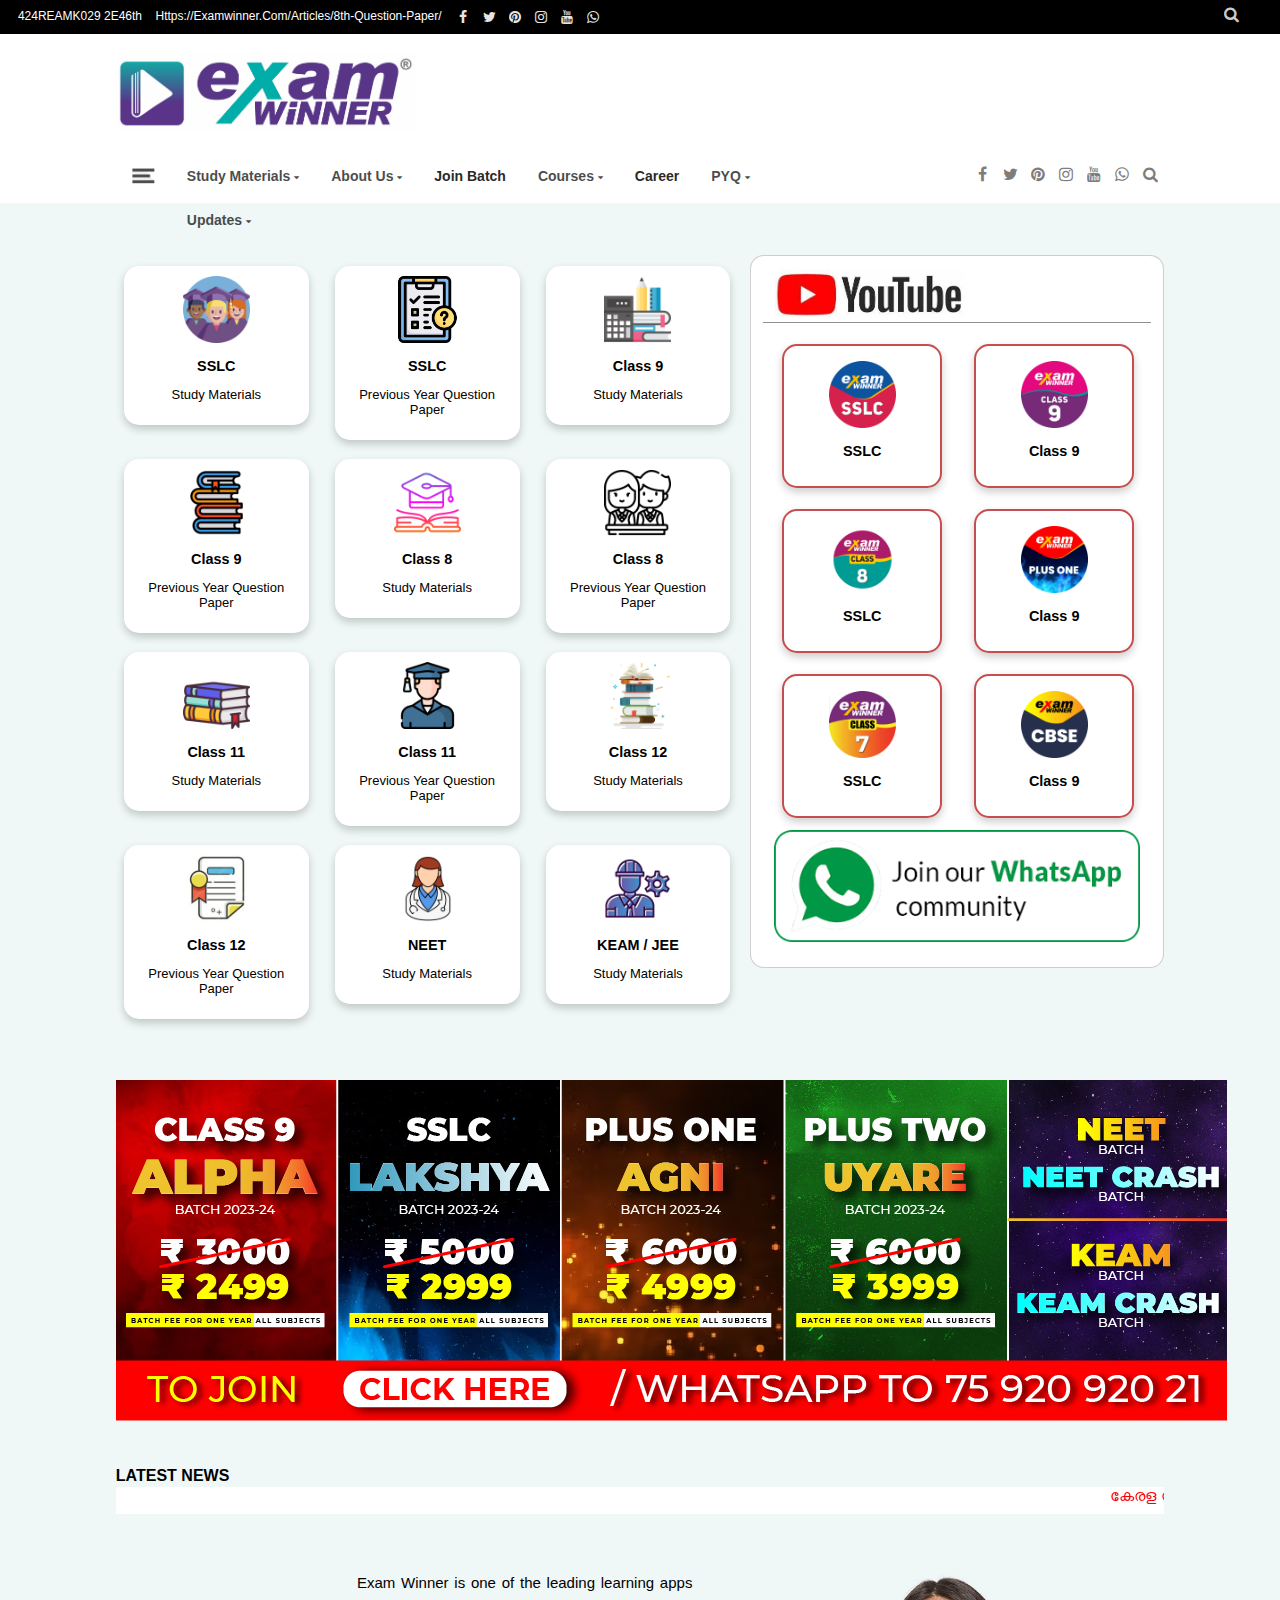
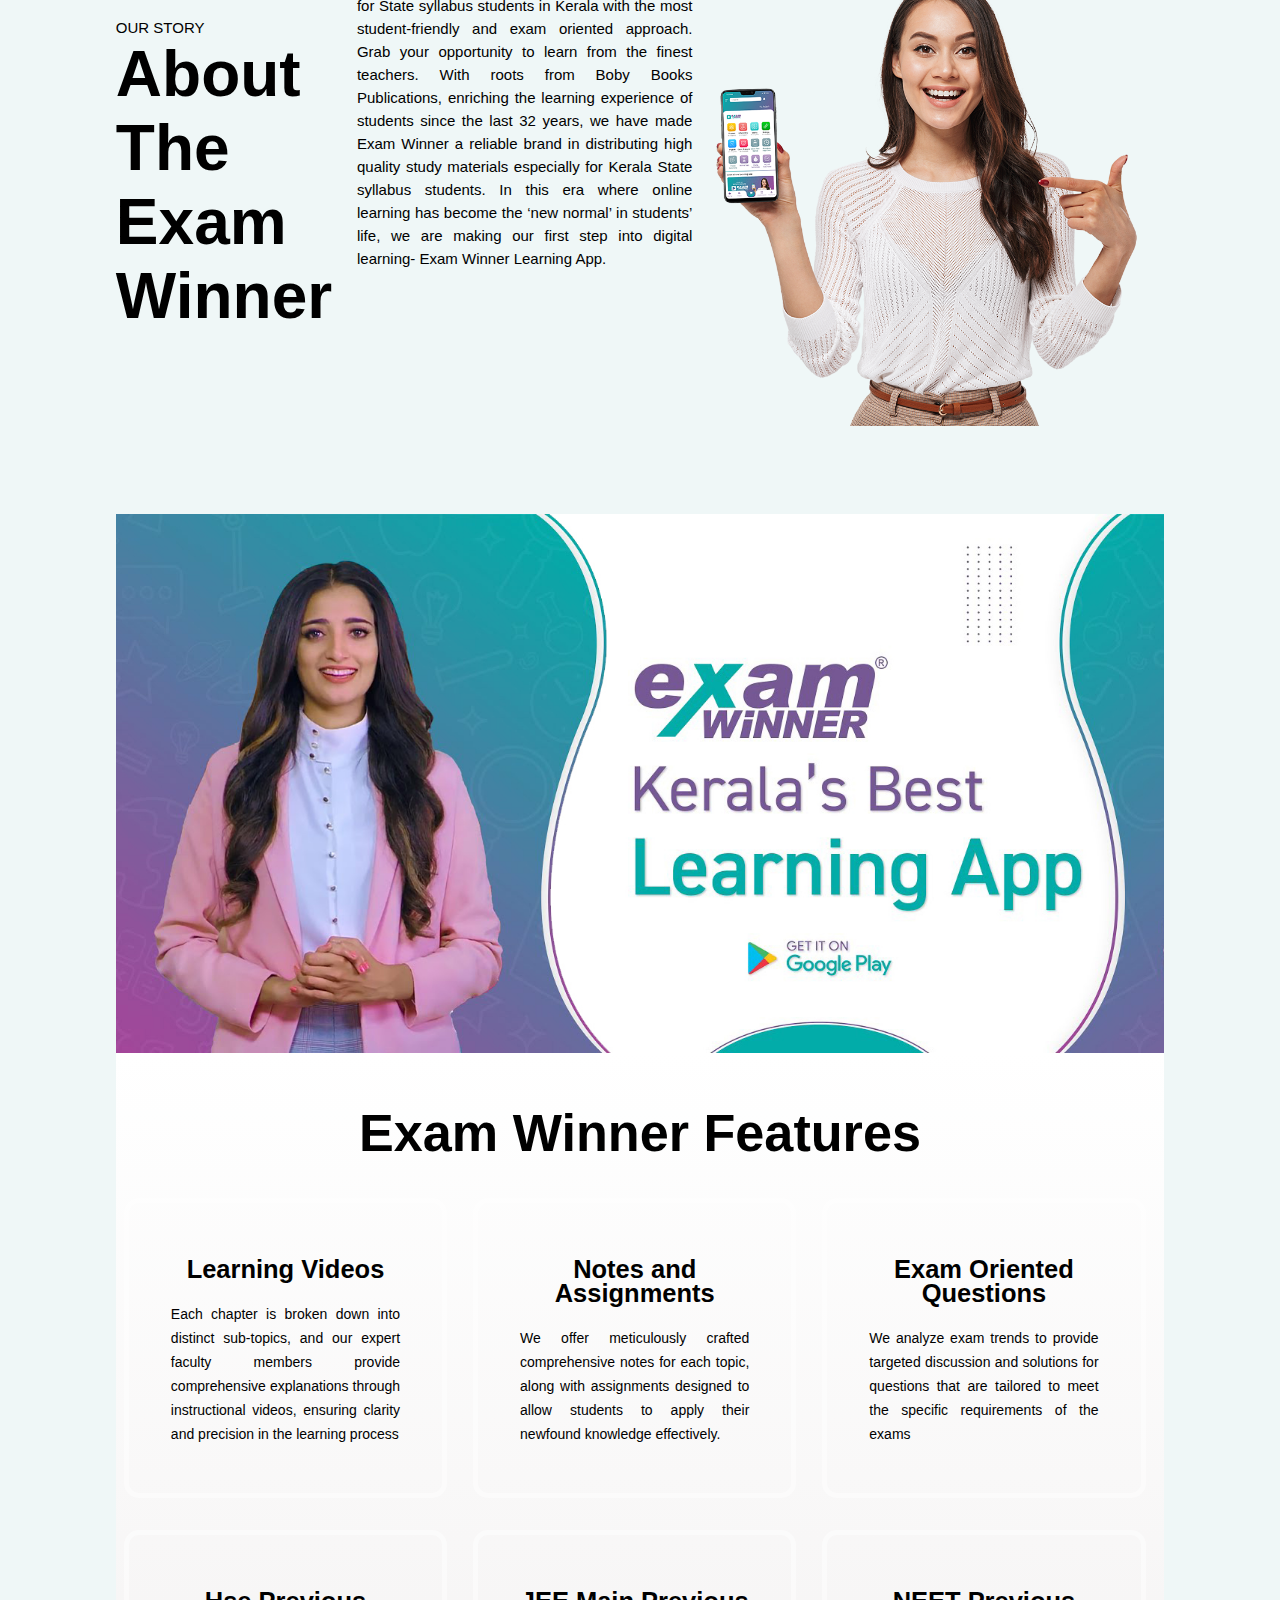
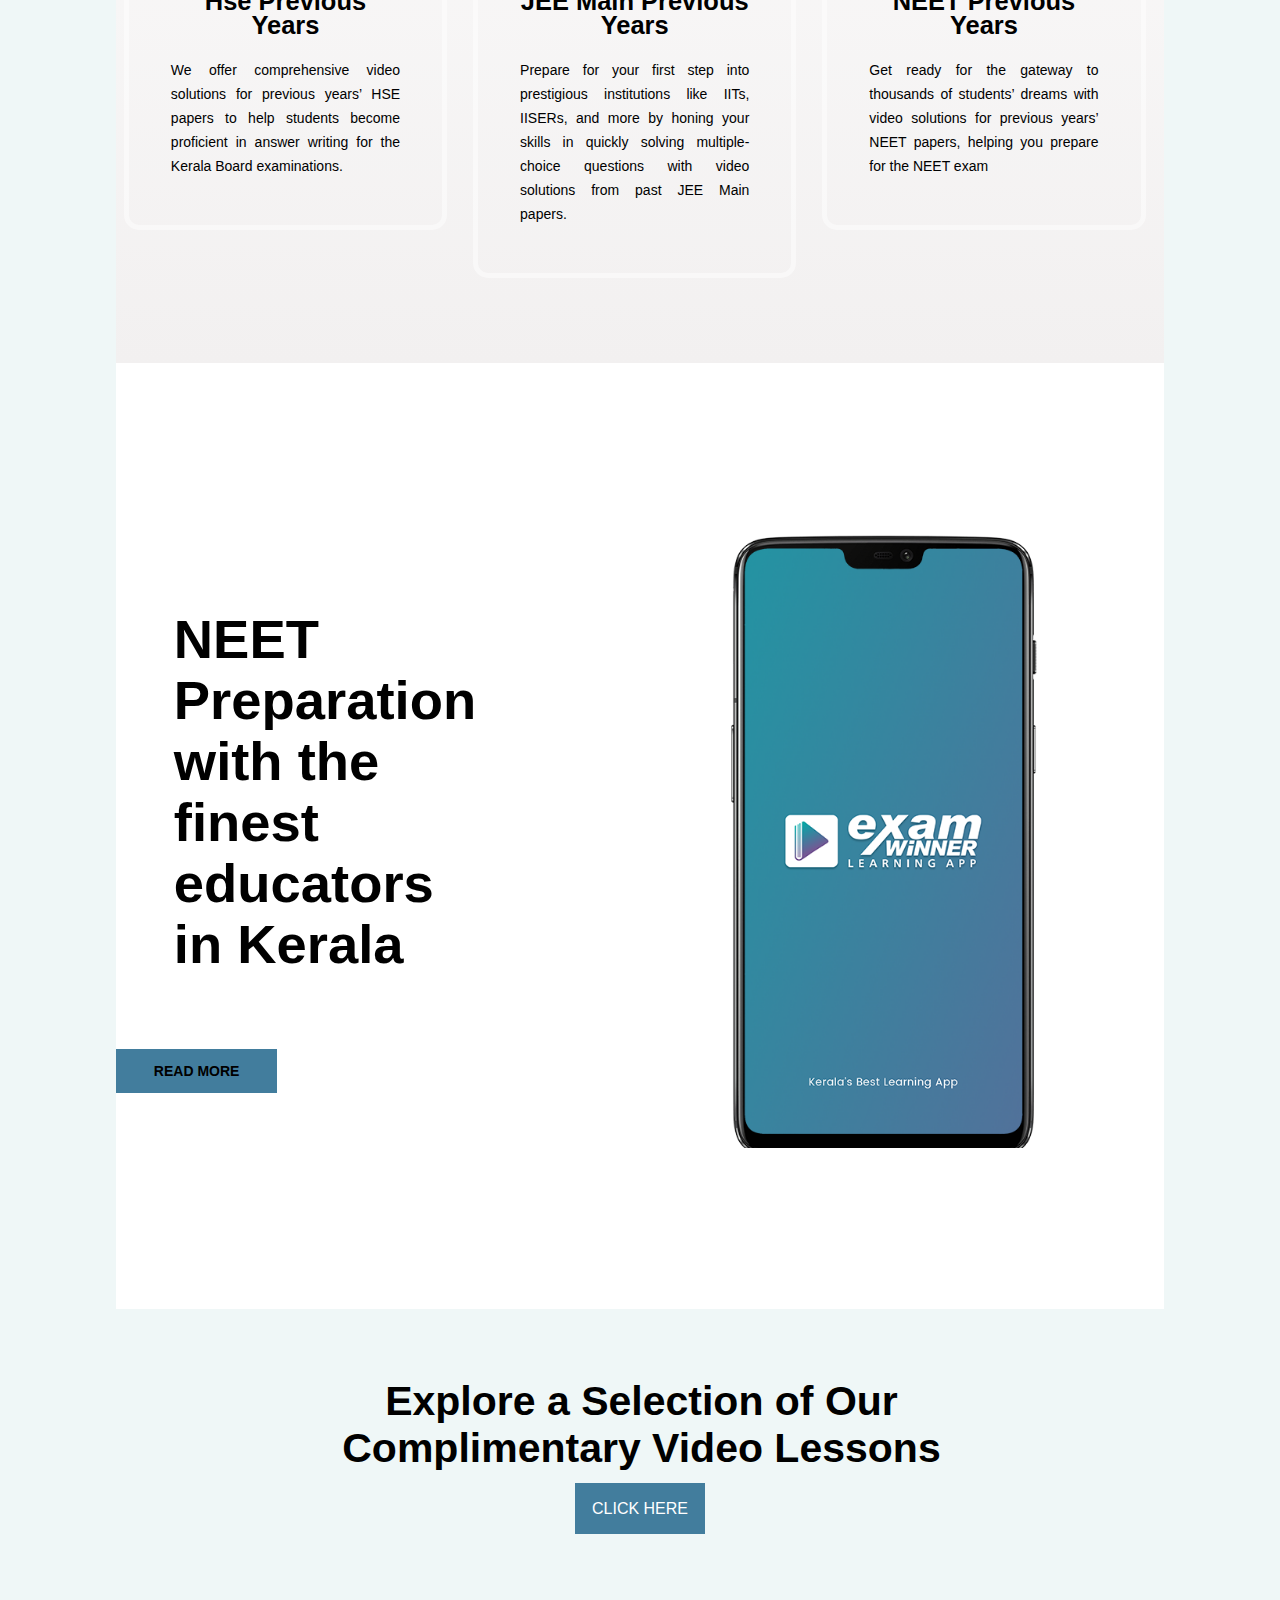
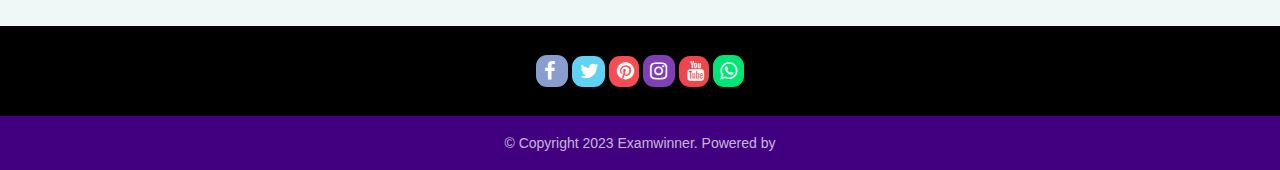
<file: index.html>
<!DOCTYPE html>
<html lang="en">
<head>
    <meta charset="UTF-8">
    <meta name="viewport" content="width=device-width, initial-scale=1.0">
    <link rel="icon" type="image/x-icon" href="image/cropped-logo-playbutton-192x192.png">
    <link rel="stylesheet" href="https://cdnjs.cloudflare.com/ajax/libs/font-awesome/4.7.0/css/font-awesome.min.css">
    <link rel="stylesheet" href="style.css">
    <title>Updates - Exam Winner</title>
</head>
<body>
    <header id="header">
        <section  class="header_top">
            
            <section class="headertop_left">
                <div class="toplft_elements">
                    <span>424REAMK029 2E46th</span>
                </div>
                <div class="toplft_elements">                    
		            Https://Examwinner.Com/Articles/8th-Question-Paper/	
                </div>
                <div class="toplft_elements tpsocial_icon">
                    <a href="#">
                        <i class="fa fa-facebook-f" ></i>
                    </a>
                    <a href="#">
                        <i class="fa fa-twitter" aria-hidden="true"></i>
                    </a>
                    <a href="#">
                        <i class="fa fa-pinterest"></i>
                    </a>
                    <a href="#">
                        <i class="fa fa-instagram"></i>
                    </a>
                    <a href="#">
                        <i class="fa fa-youtube" aria-hidden="true"></i>
                    </a>
                    <a href="#">
                        <i class="fa fa-whatsapp" aria-hidden="true"></i>
                    </a>

                </div>
                
            </section>
            <section class="headertop_right">
                <a href="#">
                    <i class="fa fa-search"></i>
                </a>

            </section>

        </section>
        <section class="header_bottom">
            <div class="header_bottom_box">
                <div class="logo">
                    <a href="#">
                        <img src="image/Examwinner-Logo.jpg" alt="">                       
                    </a>
                </div>
                <div class="navbar_container">
                    
                    <div class="navbar">   
                        <div class="dropdown">
                            <button class="dropbtn">
                                <img src="image/menuimg.jpg" alt="" width="23px" height="16x">
                            </button>
                            <div class="dropdown-content">
                              <a href="#">Plus One</a>
                              <a href="#">Plus Two</a>
                              <a href="#">Class 10</a>
                              <a href="#">Class 9</a>
                              <a href="#">Class 8</a>
                              <a href="#">NEET</a>
                              <a href="#">KEAM/JEE</a>
                            </div>
                          </div>                     
                        <div class="dropdown">
                          <button class="dropbtn">Study Materials 
                            <i class="fa fa-caret-down" id="arrow" ></i>
                          </button>
                          <div class="dropdown-content">
                            <a href="#">Link 1</a>
                            <a href="#">Link 2</a>
                            <a href="#">Link 3</a>
                          </div>
                        </div> 
                        <div class="dropdown">
                            <button class="dropbtn">About Us 
                              <i class="fa fa-caret-down" id="arrow"></i>
                            </button>
                            <div class="dropdown-content">
                              <a href="#">Link 1</a>
                              <a href="#">Link 2</a>
                              <a href="#">Link 3</a>
                            </div>
                          </div> 
                          <a href="#">Join Batch</a>
                          <div class="dropdown">
                            <button class="dropbtn">Courses
                              <i class="fa fa-caret-down" id="arrow"></i>
                            </button>
                            <div class="dropdown-content">
                              <a href="#">Link 1</a>
                              <a href="#">Link 2</a>
                              <a href="#">Link 3</a>
                            </div>
                          </div> 
                          <a href="#">Career</a>
                          <div class="dropdown">
                            <button class="dropbtn">PYQ
                              <i class="fa fa-caret-down" id="arrow"></i>
                            </button>
                            <div class="dropdown-content">
                              <a href="#">Link 1</a>
                              <a href="#">Link 2</a>
                              <a href="#">Link 3</a>
                            </div>
                          </div> 
                          <div class="dropdown">
                            <button class="dropbtn">Updates
                              <i class="fa fa-caret-down" id="arrow"></i>
                            </button>
                            <div class="dropdown-content">
                              <a href="#">Link 1</a>
                              <a href="#">Link 2</a>
                              <a href="#">Link 3</a>
                            </div>
                          </div> 
                                                  
                    </div>
                    <div class="nav_social_links ">
                        <div class="bottom_social_links">
                            <a href="#">
                                <i class="fa fa-search"></i>
                            </a>
                            <a href="#">
                                <i class="fa fa-whatsapp" aria-hidden="true"></i>
                            </a>
                            <a href="#">
                                <i class="fa fa-youtube" aria-hidden="true"></i>
                            </a>
                            <a href="#">
                                <i class="fa fa-instagram"></i>
                            </a>
                            <a href="#">
                                <i class="fa fa-pinterest"></i>
                            </a>
                            <a href="#">
                                <i class="fa fa-twitter" aria-hidden="true"></i>
                            </a>
                            <a href="#">
                                <i class="fa fa-facebook-f" ></i>
                            </a>                    
                            
                        </div>
                    </div>

                </div>
                <div class="navbar_container">
                    <div class="navbar">

                    </div>
                </div>
            </div>
        </section>        
    </header>
    <section class="main_container">
            <div class="wrapper">
                <div class="MainFirst">
                    <div class="material_sec">

                        <div class="row">                    
                            <div class="column">
                                <a href="#">
                                    <div class="card">
                                        <div class="materialimg">
                                            <img src="image/Exam-winner-Class-10-Study-Materials.png" alt="">
                                        </div>
                                        <h2>SSLC</h2>
                                        <p>Study Materials</p>
                                    </div>
                                </a>                              
                            </div>
                            <div class="column">
                                <a href="#">
                                    <div class="card">
                                        <div class="materialimg"> 
                                            <img src="image/SSLC-Previous-Year-Question-Papers-with-Solutions-EXAM-WINNER.png" alt="">                                           

                                        </div>
                                        <h2>SSLC</h2>
                                        <p>Previous Year Question Paper</p>
                                    </div>
                                </a>                              
                            </div>
                            <div class="column">
                                <a href="#">
                                    <div class="card">
                                        <div class="materialimg">   
                                            <img src="image/Class-9-Study-Materials-EXAM-WINNER.png" alt="">                                         

                                        </div>
                                        <h2>Class 9</h2>
                                        <p>Study Materials</p>
                                    </div>
                                </a>                              
                            </div>
                                               
                        </div>
                        <div class="row">
                    
                            <div class="column">
                                <a href="#">
                                    <div class="card">
                                        <div class="materialimg">   
                                            <img src="image/Class-9-Previous-Years-Question-Papers.png" alt="">
                                        </div>
                                        <h2>Class 9</h2>
                                        <p>Previous Year Question Paper</p>
                                    </div>
                                </a>                              
                            </div>
                            <div class="column">
                                <a href="#">
                                    <div class="card">
                                        <div class="materialimg"> 
                                            <img src="image/Class-8-Study-Materials-EXAM-WINNER.png" alt="">                                           

                                        </div>
                                        <h2>Class 8</h2>
                                        <p>Study Materials</p>
                                    </div>
                                </a>                              
                            </div>
                            <div class="column">
                                <a href="#">
                                    <div class="card">
                                        <div class="materialimg">  
                                            <img src="image/Class-8-previous-years-Question-Papers-Exam-winner.png" alt="">                                          

                                        </div>
                                        <h2>Class 8</h2>
                                        <p>Previous Year Question Paper</p>
                                    </div>
                                </a>                              
                            </div>                   
                        </div>
                        <div class="row">
                    
                            <div class="column">
                                <a href="#">
                                    <div class="card">
                                        <div class="materialimg">   
                                            <img src="image/CLASS-11-STUDY-MATERIALS.png" alt="">                                         

                                        </div>
                                        <h2>Class 11</h2>
                                        <p>Study Materials</p>
                                    </div>
                                </a>                              
                            </div>
                            <div class="column">
                                <a href="#">
                                    <div class="card">
                                        <div class="materialimg"> 
                                            <img src="image/plus-one-Previous-Year-Question-Paper.png" alt="">                                           

                                        </div>
                                        <h2>Class 11</h2>
                                        <p>Previous Year Question Paper</p>
                                    </div>
                                </a>                              
                            </div>
                            <div class="column">
                                <a href="#">
                                    <div class="card">
                                        <div class="materialimg">  
                                            <img src="image/PLUS-TWO-STUDY-MATERIALS-1.png" alt="">                                          

                                        </div>
                                        <h2>Class 12</h2>
                                        <p>Study Materials</p>
                                    </div>
                                </a>                              
                            </div>                   
                        </div>
                        <div class="row">
                    
                            <div class="column">
                                <a href="#">
                                    <div class="card">
                                        <div class="materialimg">    
                                            <img src="image/plus-two-Previous-Year-Question-Paper-exam-winner.png" alt="">                                        

                                        </div>
                                        <h2>Class 12</h2>
                                        <p>Previous Year Question Paper</p>
                                    </div>
                                </a>                              
                            </div>
                            <div class="column">
                                <a href="#">
                                    <div class="card">
                                        <div class="materialimg">   
                                            <img src="image/NEET-Previous-Year-Question-Paper-EXAM-WINNER.png" alt="">

                                        </div>
                                        <h2>NEET</h2>
                                        <p>Study Materials</p>
                                    </div>
                                </a>                              
                            </div>
                            <div class="column">
                                <a href="#">
                                    <div class="card">
                                        <div class="materialimg"> 
                                            <img src="image/KEEM-Previous-Year-Question-Paper-EXAM-WINNER-1.png" alt="">                                           

                                        </div>
                                        <h2>KEAM / JEE</h2>
                                        <p>Study Materials</p>
                                    </div>
                                </a>                              
                            </div>                                                 
                        </div>
                    </div>
                    <div class="youtube_sec">
                        <div class="youtube_sec1">
                            <img src="image/youtube.jpg" alt="">
                        </div>
                        <div class="youtube_sec2">
                            <div class="row">
                                <div class="column youtube_column">
                                    <a href="#">
                                        <div class="card youtube_card">
                                            <div class="materialimg">
                                                <img src="image/SSLC-ONLINE-CLASS-EXAM-WINNER.jpeg" alt="">
                                            </div>
                                            <h2>SSLC</h2>
                                        </div>
                                    </a>                              
                                </div>
                                <div class="column youtube_column">
                                    <a href="#">
                                        <div class="card youtube_card">
                                            <div class="materialimg"> 
                                                <img src="image/class-9-Online-class-Exam-Winner.png" alt="">                                           
    
                                            </div>
                                            <h2>Class 9</h2>
                                        </div>
                                    </a>                              
                                </div>

                            </div>
                            <div class="row">
                                <div class="column youtube_column">
                                    <a href="#">
                                        <div class="card youtube_card">
                                            <div class="materialimg">
                                                <img src="image/Class-8-You-Tube-Class.png" alt="">
                                            </div>
                                            <h2>SSLC</h2>
                                        </div>
                                    </a>                              
                                </div>
                                <div class="column youtube_column">
                                    <a href="#">
                                        <div class="card youtube_card">
                                            <div class="materialimg"> 
                                                <img src="image/Exam-Winner-Plus-One-youtube-video.png" alt="">                                           
    
                                            </div>
                                            <h2>Class 9</h2>
                                        </div>
                                    </a>                              
                                </div>

                            </div>
                            <div class="row">
                                <div class="column youtube_column">
                                    <a href="#">
                                        <div class="card youtube_card">
                                            <div class="materialimg">
                                                <img src="image/Class-7-Exam-winner-youtube-video.png" alt="">
                                            </div>
                                            <h2>SSLC</h2>
                                        </div>
                                    </a>                              
                                </div>
                                <div class="column youtube_column">
                                    <a href="#">
                                        <div class="card youtube_card">
                                            <div class="materialimg"> 
                                                <img src="image/CBSE-youtube-video-Exam-Winner.png" alt="">                                           
    
                                            </div>
                                            <h2>Class 9</h2>
                                        </div>
                                    </a>                              
                                </div>

                            </div>

                        </div>
                        <div class="youtube_sec3">
                            <img src="image/exam-winner-whatsapp-community.png" alt="">

                        </div>

                            
                    </div>
                </div>
                <div class="MainSecond">
                    <div class="best_online">
                        <img src="image/EXAM-WINNER-BEST-ONLINE-TUITION.jpg" alt="">                    
                    </div>
                    <h4>LATEST NEWS</h4> 
                    <div class="news_marq">                        
                        <marquee  direction="">
                            കേരള സ്കൂൾ ശാസ്ത്രോത്സവം ഉപജില്ല ഫലങ്ങൾ-2023
                        </marquee>
                    </div>                   

                </div>
                <div class="Mainsec_about">
                    <div class="about">                        
                        <div class="abt">
                            <span>OUR STORY</span>
                            <h1>About The Exam Winner</h1>
                        </div>
                        <div class="abtcontent">
                            <p>
                                Exam Winner is one of the leading learning apps for State syllabus students in Kerala with the most student-friendly and exam oriented approach. Grab your opportunity to learn from the finest teachers. With roots from  Boby Books 
                                Publications, enriching the learning experience of students since the last 32 years, we have made Exam Winner a reliable brand in distributing high quality study materials especially for Kerala State syllabus students. In this era where online learning has become the ‘new normal’ in students’ life, we are making our first step into digital learning- Exam Winner Learning App.
                            </p>

                        </div>
                        <div class="abtimage">
                            <img src="image/banner-image.png" alt="">

                        </div>

                    </div>

                </div>
                <div class="Main_feature">
                    <img src="image/exam-winner-best-online-education-platform-in-kerala-Kozhikode-2.jpg" alt="">
                    <div class="bg">
                    <h1>Exam Winner Features</h1>   
                    <div class="feature_blocks">
                        <div class="row">                    
                            <div class="column ">
                                <a href="#">
                                    <div class="card feature">                                        
                                        <h2>Learning Videos</h2>
                                        <p>Each chapter is broken down into distinct sub-topics, and our expert faculty members provide comprehensive explanations through instructional videos,
                                             ensuring clarity and precision in the learning process</p>
                                    </div>
                                </a>                              
                            </div>
                            <div class="column">
                                <a href="#">
                                    <div class="card feature">
                                        <h2>Notes and Assignments</h2>
                                        <p>We offer meticulously crafted comprehensive notes for each topic, along with assignments designed to allow students
                                             to apply their newfound knowledge effectively.</p>
                                    </div>
                                </a>                              
                            </div>
                            <div class="column">
                                <a href="#">
                                    <div class="card feature">                                        
                                        <h2>Exam Oriented Questions</h2>
                                        <p>We analyze exam trends to provide targeted discussion and solutions for questions that 
                                            are tailored to meet the specific requirements of the exams</p>
                                    </div>
                                </a>                              
                            </div>
                                               
                        </div>
                        <div class="row">                    
                            <div class="column">
                                <a href="#">
                                    <div class="card feature">                                        
                                        <h2>Hse Previous Years</h2>
                                        <p>We offer comprehensive video solutions for previous years’ 
                                            HSE papers to help students become proficient in answer writing for the Kerala Board examinations.</p>
                                    </div>
                                </a>                              
                            </div>
                            <div class="column">
                                <a href="#">
                                    <div class="card feature">
                                        <h2>JEE Main Previous Years</h2>
                                        <p>Prepare for your first step into prestigious institutions like IITs, IISERs, and more by honing your skills
                                             in quickly solving multiple-choice questions with video solutions from past JEE Main papers.</p>
                                    </div>
                                </a>                              
                            </div>
                            <div class="column">
                                <a href="#">
                                    <div class="card feature">                                        
                                        <h2>NEET Previous Years</h2>
                                        <p>Get ready for the gateway to thousands of students’ 
                                            dreams with video solutions for previous years’ NEET papers, helping you prepare for the NEET exam</p>
                                    </div>
                                </a>                              
                            </div>
                                               
                        </div>


                    </div>
                    </div>
                    

                </div>
                <div class="main_neet">
                    <div class="neet">
                        <h1>NEET Preparation with the finest educators in Kerala</h1>
                        <span><a href="#">READ MORE</a></span>

                    </div>
                    <div class="neetimage">
                        <img src="image/exam-winner-best-NEET-JEE-KEAM-coaching-in-Kozhikode-1.png" alt="">

                    </div>
                </div>
                <div class="explore">
                    <div class="explore_head">
                        <h1>Explore a Selection of Our Complimentary Video Lessons</h1>
                    </div>                    
                    <span>
                        <a href="#">Click Here</a>
                    </span>

                </div>

            </div>
        </section>
        <footer id="footer">
            <div class="footer_bottom">
                <div class="footicon">
                    
<a href="#" class="fb">
    <i class="fa fa-facebook-f" ></i>
</a>
<a href="#" class="twitter">
    <i class="fa fa-twitter" aria-hidden="true"></i>
</a>
<a href="#" class="pin">
    <i class="fa fa-pinterest"></i>
</a>
<a href="#" class="insta">
    <i class="fa fa-instagram" ></i>
</a>
<a href="#" class="you">
    <i class="fa fa-youtube" aria-hidden="true"></i>
</a>
<a href="#" class="wats">
    <i class="fa fa-whatsapp" aria-hidden="true"></i>
</a>

                </div>             
            </div>
            <div class="footer_copy">
                <P>© Copyright 2023 Examwinner.  Powered by </P>
            </div>
           
        </footer>
       
    
</body>
</html>
</file>
<file: style.css>
body{
    margin: 0;
    font-family: Arial, Helvetica, sans-serif;
}
a{
    text-decoration: none;
}
#header{
    float: left;
    width: 100%;   
    height: 203px;
    display: block;
}
.header_top{
    width: 100%;
    float: left;
    color: #fff;
    background: #000;
    text-decoration: none;
    /* height: 10%; */
    display: block;
    font-size: 12px;
    height: 34px;
    
}
.headertop_left{
    float: left;
    width: 60%;
    margin-top: 0.7%;   
    padding-left: 1.4%;
}
.toplft_elements{
    float: left;
    margin-right: 1.8%;
}
.qpurl{
   
    float: left;
}
.toplft_elements a{
    float: left;
    font-size: 14px;
    width: 26px;
    display: block;
    text-align: center;
    vertical-align: middle;
    color: #fff;
    opacity: 0.9;
}
.toplft_elements.tpsocial_icon{
    margin-left: -5px;
}
.headertop_right{
    float: right;
    padding: 0.5% 3.2% 0% 0%;
}
.headertop_right a{
    color: #fff;
    opacity: 0.8;
    font-size: 16px;
    font-weight: normal;
}
.header_bottom{
    float: left;
    width: 100%;
    text-align: center;
}
.header_bottom_box{
    display: inline-block;
    width: 81.9%;
    height: 45px;
    padding-top: 1.5%;    
}
.logo{
    position: relative;
    display: block;
    float: left;
    width: 300px;
    height: 90px;
}
.logo img{
    max-height: 90px;
    max-width: 300px;
    display: block;
    margin: 0;
    position: absolute;
}
.navbar_container{
    width: 100%;
    float: left;
    margin-top: 1%;    
}

/* /////////////////////////////////////////////////////// */
.navbar {
    float: left;
    width: 70%;
    overflow: hidden;
    background-color:#fff;
  }
  
  .navbar a {
    float: left;
    font-size: 14px;
    font-weight: bold;
    color: #101110;
    opacity: .6;
    text-align: center;
    padding: 14px 16px;
    text-decoration: none;
    font-family: Arial, Helvetica, sans-serif;
    opacity: .9;
  }
  
  .dropdown {
    float: left;
    overflow: hidden;
  }
  
  .dropdown .dropbtn {
    font-size: 16px;  
    border: none;
    outline: none;
    color: #000;
    opacity: .7;
    padding: 14px 16px;
    background-color: inherit;
    font-family: Arial, Helvetica, sans-seriferit;
    font-size: 14px;
    font-weight: bold;
    margin: 0;
  }
  
  .navbar a:hover, .dropdown:hover .dropbtn {
    color: rgb(70, 48, 100);
  }
  
  .dropdown-content {
    display: none;
    position: absolute;
    background-color: #fff;
    min-width: 160px;
    box-shadow: 0px 8px 16px 0px rgba(0,0,0,0.2);
    z-index: 1;
  }
  
  .dropdown-content a {
    float: none;
    color: black;
    padding: 12px 16px;
    text-decoration: none;
    display: block;
    text-align: left;
    font-family: Arial, Helvetica, sans-seriferit;
    font-size: 14px;
    font-weight: bold;
  }
  
  .dropdown-content a:hover {
    background-color: #ddd;
  }
  
  .dropdown:hover .dropdown-content {
    display: block;
  }  
  #arrow{
    font-size: 9px;
  }
  .nav_social_links{
    float: right;
    width: 30%;
    margin: 0;
    text-align: right;
  }
  .bottom_social_links{
    /* display: block; */
    float:right;
    width: 100%;
    padding: 4% 0 0 0;
  }
  .bottom_social_links a{
    float: right;
    font-size: 16px;
    width: 28px;
    display: block;
    text-align: center;        
    opacity: 0.9;
    color: #494545;
    opacity:.7;
}
.bottom_social_links a:hover{
    color:black;
}
.main_container{
    float: left;
    width: 100%;      
    background: #eff7f7; 
    text-align: center; 
}
.wrapper{
    width: 81.9%;    
     display: inline-block; 
 }
        * {
            box-sizing: border-box;
          }       

          .column {
            float: left;
            width: 33%;
            padding: 0 13px;
          }
          
          .row {
            margin: 0 -5px;
        }          
          .row:after {
            content: "";
            display: table;
            clear: both;
            margin-bottom:3%;
          }          
          .card {
            box-shadow: 0 4px 8px 0 rgba(0, 0, 0, 0.2);
            padding: 10px;
            text-align: center;
            background-color: #ffffff;
            border-radius: 15px;
            font-size: 13px;
          }
          .column:hover {
            -ms-transform: scale(1.5); /* IE 9 */
            -webkit-transform: scale(1.5); /* Safari 3-8 */
            transform: scale(1.1); 
          }
          .card.youtube_card{
            padding: 15px;
            border: 2px solid #c74e4e;
          }
            .feature_blocks .card.feature{
                box-shadow: none;
                border: 5px solid #ffffff7a;
                background: transparent;
                padding: 33px 42px;
                text-align: justify;
                line-height: 24px;
                font-size: 14px;
            }
            .card.feature h2{
                font-size: 182%;
                color: #000;
                text-align: center;
                }
          
  .MainFirst{
    width: 100%;
    float: left;
    margin-bottom: 4%;
}
  
.MainFirst .material_sec{
    width: 60%;
    float: left;    
    margin-top: 6%;
}
.youtube_sec{
    width: 39.5%;
    float: right;
    border-radius: 14px;
    border: 1px solid #9a96967a;
    margin-top: 5%;
    text-align: center;
    background: #fff;
    padding-bottom: 2%;
}
.card h2{
    font-size: 111%;
    color: #000;
}
.card p{
    color: #000;
}
.materialimg img{
    max-width: 67px;
    max-height: 67px;
}
.youtube_sec1{    
    width: 94%;
    display: inline-block;
    margin: 3% 3%;
    border-bottom: 1px solid #949090;
    float: left;
    
}  
.youtube_sec1 img{
    max-width: 190px;
    margin-left: -45%;
}
.youtube_sec2{
    float: left;
    width: 100%;
    margin: 0;
    padding: 0;
    /* background-color: #8ebf42; */
    text-align: center;
}
.column.youtube_column{
    display: inline-block;
    width: 44%;
    margin: 2% -4% 0% 5.5%;    
}
.youtube_sec3{
    width: 100%;
    float: left;
}
.youtube_sec3 img{
    max-width: 366px;
}
.MainSecond{
    width: 100%;
    float: left;
    text-align: center;   
    margin-bottom: 1%; 
}
.best_online{
    float: left;
    width: 100%;
    margin-bottom: 4%;
}
.news_marq{
    width: 100%;
    float: left;
    height: 27px;
    background: #fff;
    color: red;
}
.MainSecond h4{
    margin: 0;
    padding: 0 0 0.2% 0;
    text-align: left;
}
.Mainsec_about{
    float: left;
    width: 100%;
    margin: 3% 0;
    /* background-color: #8ebf42;margin: 2% 0; */

}
.about{
    float: left;
    width: 100%;
}

.abt{
    width: 23%;
    float: left;
    text-align: left;
    margin-top: 6%;
    /* background: #eff147; */

}
.abtcontent{
    width: 32%;
    float: left;
    text-align: justify;
    padding-top: 2%;
    font-size: 15px;
    line-height: 23px;
    /* background: #9da2dd;
}
.abtimage{
    float: left;
    width: 45%;
    /* background: #c5868e; */
    margin: 0;
    padding: 0;
}
.abtimage img{
    max-width: 470px;
    max-height: 470px;
    margin: 0;
}
.abt span{
    font-size: 15px;
}
.abt h1{
    font-size: 64px;    
    font-weight: bold;
    margin: 0;
}
.Main_feature{
    float: left;
    width: 100%;
    margin: 5% 0 0px;
    /*
* Created with https://www.css-gradient.com
* Gradient link: https://www.css-gradient.com/?c1=f2f0f0&c2=ffffff&gt=l&gd=dbb
*/
}
.Main_feature img{
    max-width: 100%;
}
.Main_feature h1{
    font-size: 326%;
    font-weight: 800;
    margin-top: -5px;
    padding-top: 51px;
}
.feature_blocks{

}
.bg{
    background: #F2F0F0;
background: linear-gradient(0deg, #F2F0F0, #FFFFFF);

padding-bottom: 5%;
}
.main_neet{
    padding: 15% 0;
    float: left;
    width: 100%;
    background: #fff;
    
}
.neet span a{
    background: #427D9D;
    padding: 14px 38px;
    color: black;
    font-weight: bold;
    font-size: 14px;
}
.neet{
    float: left;
    width: 30%;
    text-align: left;   
    margin: 5% 0% 1%;
}
.neet h1{
    font-weight: 800;
    font-size: 340%;
    padding-left: 58px;
    line-height: 61px;
    padding-bottom: 51px
}
.neetimage{    
        text-align: right;
        float: left;
        width: 60%;
        padding: 0;
        margin: 0;
}
.neetimage img{
    max-width: 56%;
}
.explore{
    width: 100%;
    float: left;
    margin: 4% 0;
    padding-bottom: 6%;
    text-align: center;    
}
.explore_head
{
    padding-left: 21%;/
}
.explore h1{
    font-size: 41px;
    max-width: 611px;
}
.explore a{
    padding: 17px;
    background: #427D9D;
    color: #fff;
    text-transform: uppercase;
}
#footer{
    float: left;
    width: 100%;
}
.footer_bottom{
    float: left;
    width: 100%;
    text-align: center;
    background: #000;
    color: #fff;
    padding: 30px 0;
}

.footer_bottom .footicon a{
    font-size: 20px; 
    margin: 0px 2px;
    padding:5px 2px 5px 7px;
}
.footicon a.fb{
    background: #899dce;
    padding: 5px 8px 5px 8px;
}
.footicon a.twitter{
    background: #60d2f5;
    padding: 4px 0px 5px 8px;
}
.footicon a.pin{
    background: #f74c53;
    padding: 4px 0px 5px 8px;
}
.footicon a.insta{
    background: #7e40b6;
   
}
.footicon a.you{
    /* color: rgb(254,45,45); */
    padding: 4px 0px 5px 8px;
    background:#ef464b ;
}
.footicon a.wats{
    background: #00e676; 
    padding: 5px 7px; 
}
.footicon a i{
    color: #fff;  
    border-radius: 11px;
    padding: 5px 0px;
}
.footicon a{
    border-radius: 11px
}
.footer_copyright{
    width: 100%;
    background: #55199e;
    color: #fff;
    opacity: .6;
       
}
.footer_copy{
    width: 100%;
    float: left;
    background: #400080;
    color: #fff; 
    font-size: 14px;
    text-align: center;
    padding: 5px 0;
    vertical-align: middle;
}
.footer_copy p{
    opacity: 0.7;
}
</file>
